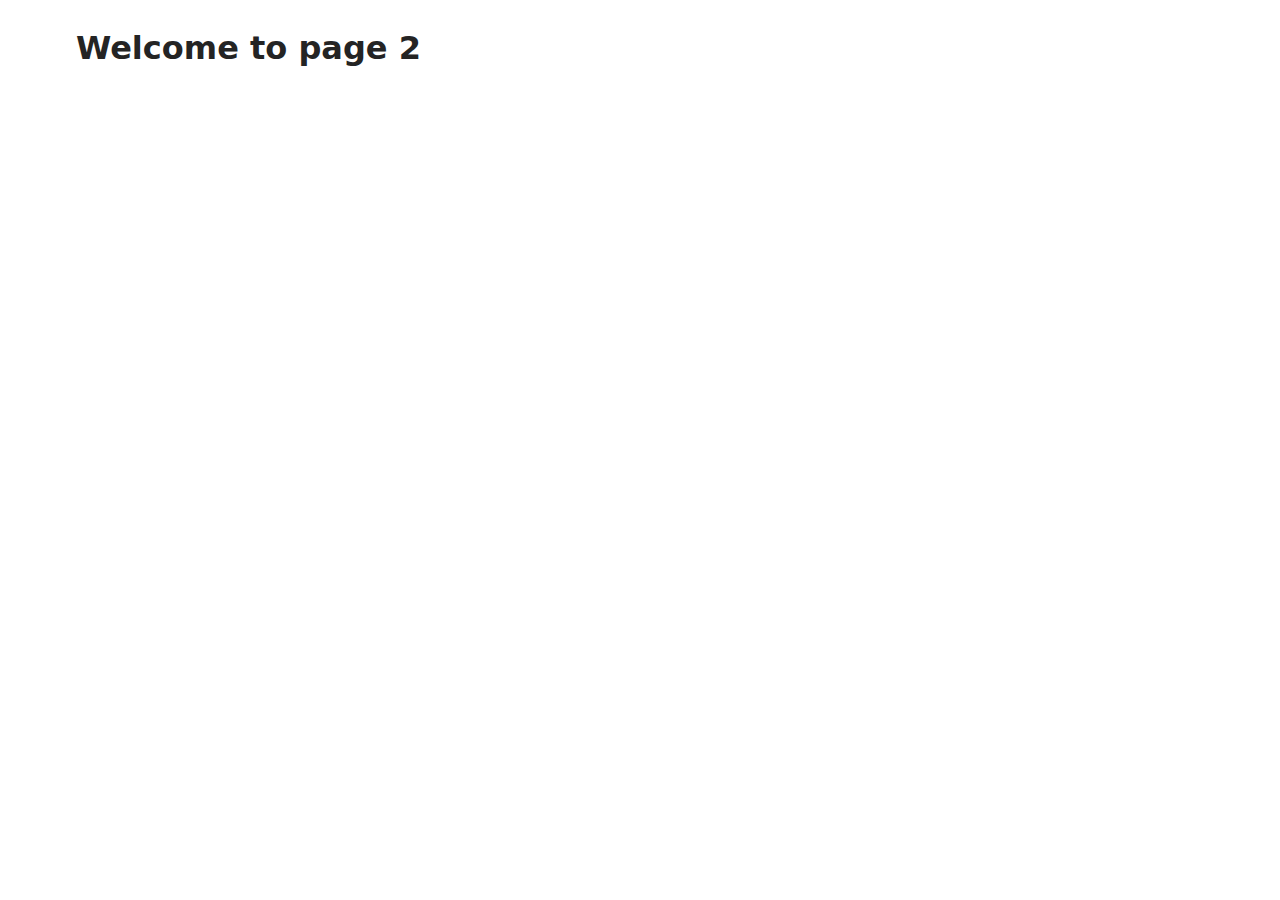
<file: src/page-2.html>
<!DOCTYPE html>
<html lang="en">
  <head>
    <meta charset="UTF-8" />
    <meta http-equiv="X-UA-Compatible" content="IE=edge" />
    <meta name="viewport" content="width=device-width, initial-scale=1.0" />
    <title>Page 2</title>
    <link rel="stylesheet" href="./css/styles.css" />
  </head>
  <body>
    <load
      src="./partials/header.html"
      icon-path="./img/sprite.svg#logo"
      highlight-act="active"
    />

    <main>
      <div class="container">
        <h1 class="main-title">
          <span class="main-title-gradient">Welcome</span> to page 2
        </h1>
        <load src="./partials/back-link.html" />
      </div>
    </main>

    <load src="./partials/footer.html" />
  </body>
</html>
</file>
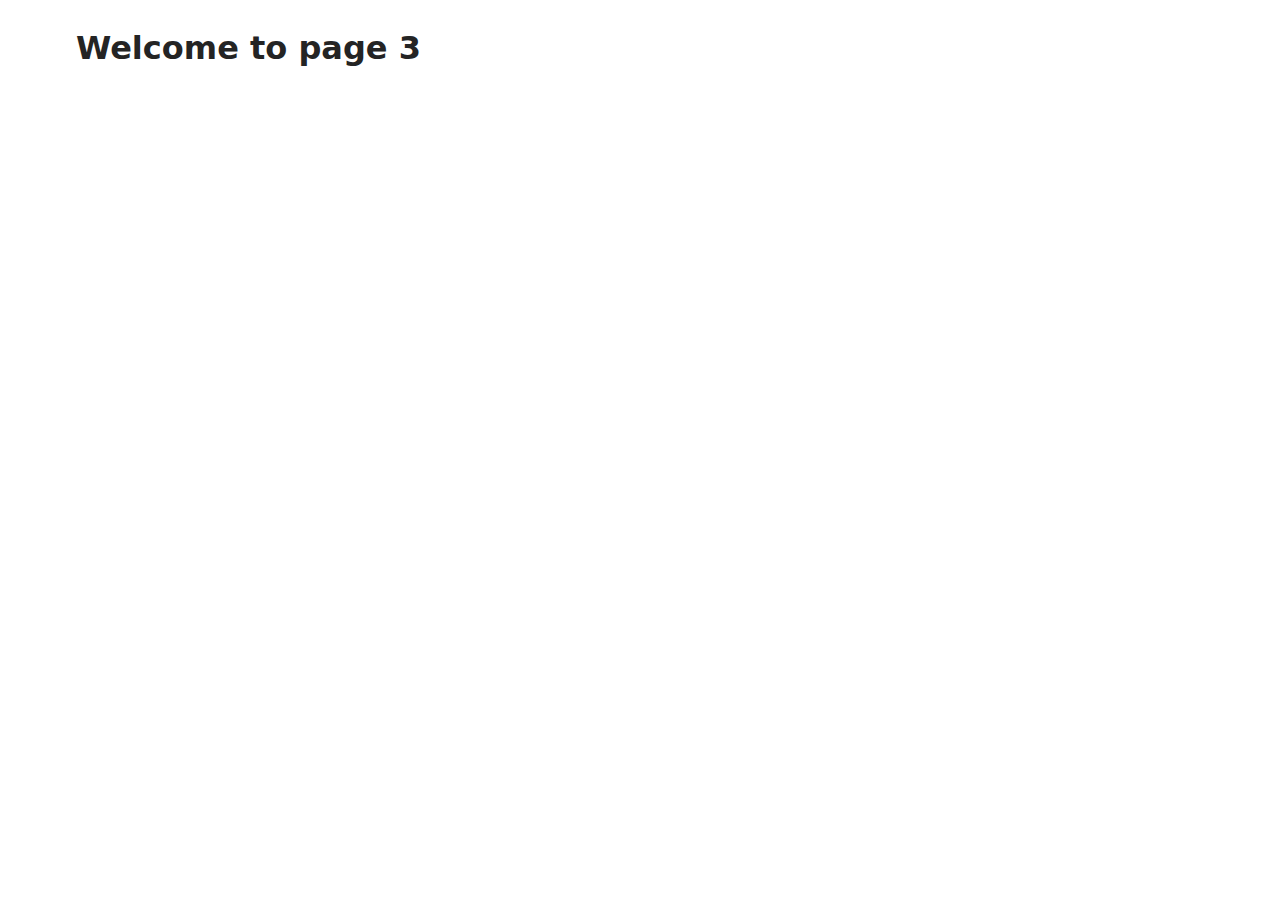
<file: src/page-3.html>
<!DOCTYPE html>
<html lang="en">
  <head>
    <meta charset="UTF-8" />
    <meta http-equiv="X-UA-Compatible" content="IE=edge" />
    <meta name="viewport" content="width=device-width, initial-scale=1.0" />
    <title>Page 3</title>
    <link rel="stylesheet" href="./css/styles.css" />
  </head>
  <body>
    <load
      src="./partials/header.html"
      icon-path="./img/sprite.svg#logo"
      highlight-curr="active"
    />

    <main>
      <div class="container">
        <h1 class="main-title">
          <span class="main-title-gradient">Welcome</span> to page 3
        </h1>
        <load src="./partials/back-link.html" />
      </div>
    </main>

    <load src="./partials/footer.html" />
  </body>
</html>
</file>
<file: src/css/styles.css>
/**
  |============================
  | include css partials with
  | default @import url()
  |============================
*/
/* Common styles */
@import url('./reset.css');
@import url('./base.css');
@import url('./container.css');

/* Sections style */
@import url('./header.css');
@import url('./back-link.css');
@import url('./gallery.css');
@import url('./form.css');
</file>
